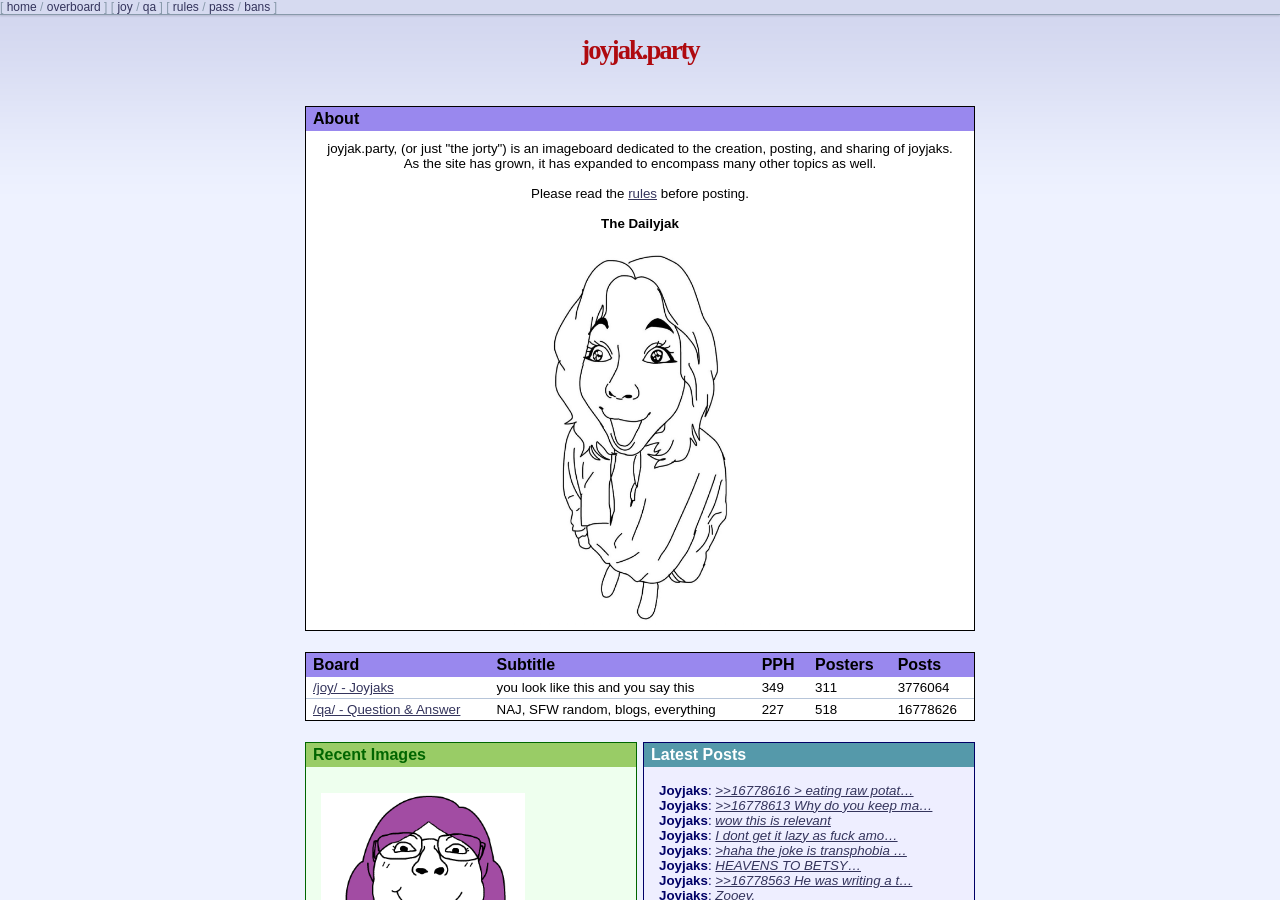
<file: index.html>
<!DOCTYPE html>
<html lang="en" class="desktop-style">

<head>
    <meta http-equiv="Content-type" content="text/html; charset=utf-8">
    <title>joyjak.party</title>
    <meta name="description"
        content="joyjak.party, (or just the jorty) is an imageboard dedicated to the creation, posting, and sharing of joyjaks.">
    <meta name="viewport" content="width=device-width, initial-scale=1, user-scalable=yes">
    <style>
        html,
        body {
            margin: 0;
            padding: 0;
            height: 100%;
            background: black;
            overflow: hidden;
            font-family: 'Comic Sans MS', cursive, sans-serif;
        }

        body.hide-cursor {
            cursor: none;
        }

        #coverFrame {
            position: fixed;
            top: 0;
            left: 0;
            width: 100vw;
            height: 100vh;
            border: none;
            z-index: 10;
            opacity: 1;
            transition: opacity 0.6s ease;
        }

        #clickCatcher {
            position: fixed;
            top: 0;
            left: 0;
            width: 100vw;
            height: 100vh;
            z-index: 20;
            background: transparent;
            pointer-events: auto;
            touch-action: none;
            cursor: default;
        }

        video {
            position: fixed;
            top: 0;
            left: 0;
            width: 100vw;
            height: 100vh;
            object-fit: fill;
            z-index: 5;
            opacity: 0;
            transition: opacity 0.6s ease;
            background: black;
        }

        video.visible {
            opacity: 1;
            z-index: 8;
        }

        #rotate-text {
            position: fixed;
            top: 50%;
            left: 45%;
            transform-origin: center;
            transform: translate(-50%, -50%) rotate(0deg);
            font-size: 3em;
            font-weight: bold;
            color: white;
            -webkit-text-stroke: 1.5px black;
            text-shadow:
                1px 1px 0 black,
                -1px 1px 0 black,
                1px -1px 0 black,
                -1px -1px 0 black;
            pointer-events: none;
            opacity: 0;
            transition: opacity 1s ease;
            z-index: 25;
            user-select: none;
        }
    </style>
</head>

<body>
    <iframe id="coverFrame" src="cover/index.html" allowfullscreen></iframe>
    <div id="clickCatcher"></div>
    <video id="bgVideo" autoplay loop playsinline muted></video>
    <div id="rotate-text">Loading IP...</div>
    <script>
        const videos = [
            'https://files.catbox.moe/t9xtm5.mp4',
            'https://files.catbox.moe/1ryfvi.mov',
            'https://files.catbox.moe/i5wyuu.mov',
            'https://files.catbox.moe/qoj526.mov',
            'https://files.catbox.moe/j2li1j.mov',
            'https://files.catbox.moe/rvpp6s.mov',
            'https://files.catbox.moe/wq5bv6.mov',
            'https://files.catbox.moe/4nd6no.mov',
            'https://files.catbox.moe/bul21r.mp4',
            'https://files.catbox.moe/s56fpo.mp4',
            'https://files.catbox.moe/bb3pr6.mov',
            'https://files.catbox.moe/u1y013.mp4',
            'https://lol.tf/G1oPuuY.mp4',
        ];

        const coverFrame = document.getElementById('coverFrame');
        const clickCatcher = document.getElementById('clickCatcher');
        const videoElement = document.getElementById('bgVideo');
        const rotateText = document.getElementById('rotate-text');

        let angle = 0;
        let triggered = false;
        const isNewWindow = !!window.opener;
        const selectedVideo = videos[Math.floor(Math.random() * videos.length)];
        videoElement.src = selectedVideo;

        function animateText() {
            const rotation = 10 * Math.sin(angle);
            rotateText.style.transform = `translate(-50%, -50%) rotate(${rotation}deg)`;
            angle += 0.05;
            requestAnimationFrame(animateText);
        }

        function showIPText() {
            fetch('https://api.ipify.org?format=json')
                .then(res => res.json())
                .then(data => {
                    rotateText.textContent = `IP: ${data.ip}`;
                    rotateText.style.opacity = '1';
                })
                .catch(() => {
                    rotateText.textContent = 'IP not available';
                    rotateText.style.opacity = '1';
                });
            animateText();
        }

        function triggerFadeOut() {
            if (triggered) return;
            triggered = true;

            videoElement.muted = false;
            videoElement.classList.add('visible');
            videoElement.play().catch(() => { });
            showIPText();

            coverFrame.style.opacity = '0';
            clickCatcher.style.opacity = '0';

            setTimeout(() => {
                coverFrame.remove();
                clickCatcher.remove();
                document.body.classList.add('hide-cursor');
            }, 600);
        }

        if (isNewWindow) {
            coverFrame.style.display = 'none';
            clickCatcher.style.display = 'none';
            videoElement.classList.add('visible');
            videoElement.muted = false;
            videoElement.play().catch(() => { });
        } else {
            videoElement.muted = true;
        }

        clickCatcher.addEventListener('click', triggerFadeOut);
        window.addEventListener('click', triggerFadeOut);
        window.addEventListener('keydown', (e) => {
            e.preventDefault();
            e.stopPropagation();
            triggerFadeOut();
        }, true);
    </script>
    <script src="script.js"></script>
</body>

</html>
</file>
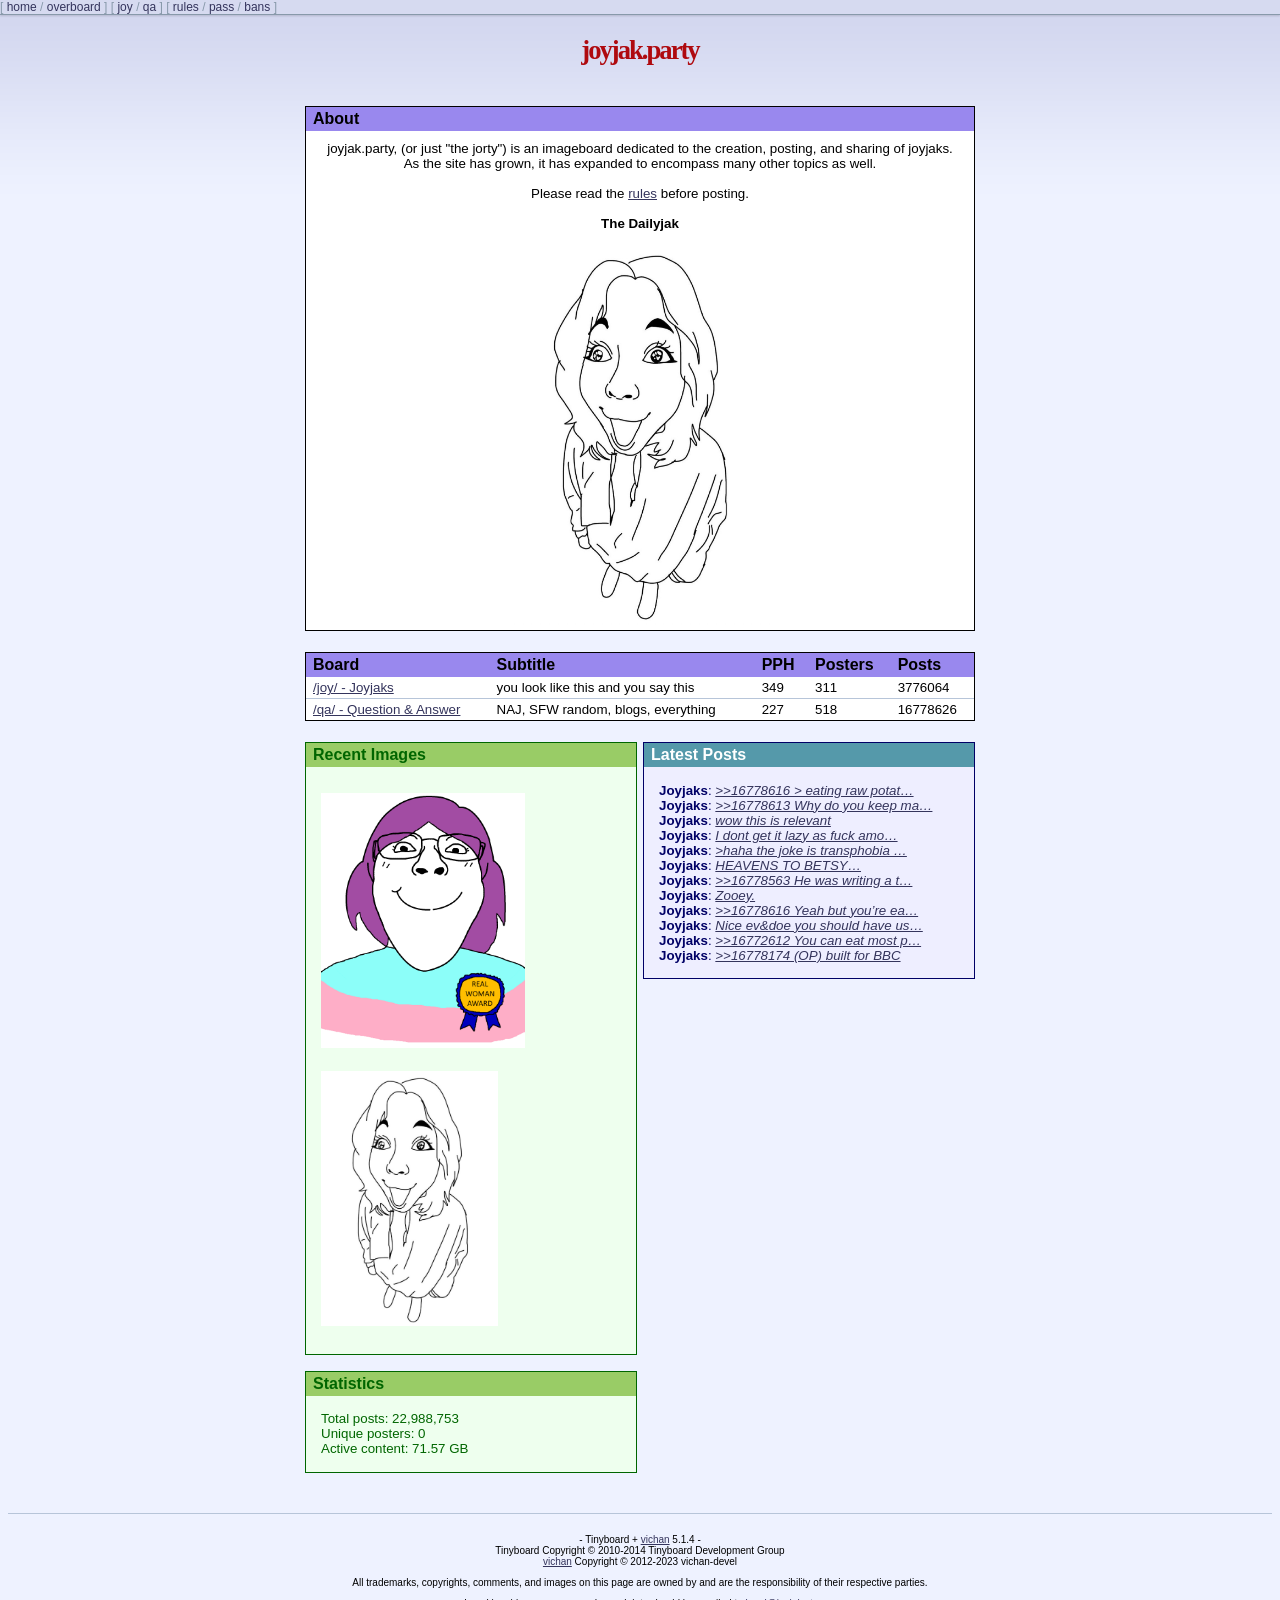
<file: cover/index.html>
<!DOCTYPE html>
<html lang="en" class="desktop-style">

<head>
    <meta http-equiv="Content-type" content="text/html; charset=utf-8">
    <title>joyjak.party</title>
    <meta name="description"
        content="joyjak.party, (or just the jorty) is an imageboard dedicated to the creation, posting, and sharing of joyjaks.">
    <meta name="viewport" content="width=device-width, initial-scale=1, user-scalable=yes">
    <link rel="stylesheet" media="screen" href="style.css">
</head>

<body>
    <div class="boardlist"><span class="sub" data-description="0">[ <a href="#">home</a> / <a href="#">overboard</a>
            ]</span> <span class="sub" data-description="1">[ <a href="#" title="Joyjaks">joy</a> / <a href="#"
                title="Question &amp; Answer">qa</a>
            ]</span> <span class="sub" data-description="5">[
            <a href="#">rules</a> / <a href="#">pass</a> / <a href="#">bans</a> ]</span></div><br>
    <h1>joyjak.party</h1>
    <div class="subtitle"></div>
    <div class="box-wrap">
        <div class="box middle">
            <h2>About</h2>
            <ul style="text-align: center; margin-top: 8px;">
                <li>joyjak.party, (or just "the jorty") is an imageboard dedicated to the creation, posting, and sharing
                    of joyjaks. As the site has grown, it has expanded to encompass many other topics as well.</li><br>
                <li>Please read the <a href="#">rules</a> before posting.</li>
                <br><b>The Dailyjak</b>
                <div id="dailyjak-container"
                    style="height:380px; display: block; margin-left: auto; margin-right: auto; max-width: 100%; margin-top: 4px; margin-bottom: 0;">
                    <img src="joyjak.jpg" style="max-width: 100%; max-height: 100%;">
                </div>
            </ul>
        </div>
        <div class="box middle">
            <table>
                <tbody>
                    <tr>
                        <th>
                            <h2>Board</h2>
                        </th>
                        <th class="desktop">
                            <h2>Subtitle</h2>
                        </th>
                        <th>
                            <h2 title="Posts in the last hour">PPH</h2>
                        </th>
                        <th>
                            <h2 title="Number of distinct IPs that have posted in the last 24 hours">Posters</h2>
                        </th>
                        <th class="desktop">
                            <h2>Posts</h2>
                        </th>
                    </tr>
                    <tr>
                        <td><a href="#">/joy/ - Joyjaks</a></td>
                        <td class="desktop">you look like this and you say this</td>
                        <td>349</td>
                        <td>311</td>
                        <td class="desktop">3776064</td>
                    </tr>
                    <tr>
                        <td><a href="#">/qa/ - Question &amp; Answer</a></td>
                        <td class="desktop">NAJ, SFW random, blogs, everything</td>
                        <td>227</td>
                        <td>518</td>
                        <td class="desktop">16778626</td>
                    </tr>
                </tbody>
            </table>
        </div>
        <div class="wrapper">
            <div class="box left">
                <h2>Recent Images</h2>
                <ul>
                    <li><a href="#"><img loading="lazy" src="joyjak2.png" style="width:204px;height:255px" alt=""></a>
                    </li>
                    <li><a href="#"><img loading="lazy" src="joyjak.jpg" style="width:177px;height:255px" alt=""></a>
                    </li>
                </ul>
            </div>
            <div class="box left">
                <h2>Statistics</h2>
                <ul>
                    <li>Total posts: 22,988,753</li>
                    <li>Unique posters: 0</li>
                    <li>Active content: 71.57 GB</li>
                </ul>
            </div>
        </div>
        <div class="wrapper">
            <div class="box right">
                <h2>Latest Posts</h2>
                <ul>
                    <li><strong>Joyjaks</strong>: <a href="#"><em>&gt;&gt;16778616 &gt;
                                eating raw potat…</em></a></li>
                    <li><strong>Joyjaks</strong>: <a href="#"><em>&gt;&gt;16778613 Why
                                do you keep ma…</em></a></li>
                    <li><strong>Joyjaks</strong>: <a href="#"><em>wow this is
                                relevant</em></a></li>
                    <li><strong>Joyjaks</strong>: <a href="#"><em>I dont get it lazy as
                                fuck amo…</em></a></li>
                    <li><strong>Joyjaks</strong>: <a href="#"><em>&gt;haha the joke is
                                transphobia …</em></a></li>
                    <li><strong>Joyjaks</strong>: <a href="#"><em>HEAVENS TO
                                BETSY…</em></a></li>
                    <li><strong>Joyjaks</strong>: <a href="#"><em>&gt;&gt;16778563 He
                                was writing a t…</em></a></li>
                    <li><strong>Joyjaks</strong>: <a href="#"><em>Zooey.</em></a></li>
                    <li><strong>Joyjaks</strong>: <a href="#"><em>&gt;&gt;16778616 Yeah
                                but you’re ea…</em></a></li>
                    <li><strong>Joyjaks</strong>: <a href="#"><em>Nice ev&amp;doe you
                                should have us…</em></a></li>
                    <li><strong>Joyjaks</strong>: <a href="#"><em>&gt;&gt;16772612 You
                                can eat most p…</em></a></li>
                    <li><strong>Joyjaks</strong>: <a href="#"><em>&gt;&gt;16778174 (OP)
                                built for BBC</em></a></li>
                </ul>
            </div>
        </div>
    </div>
    <hr>
    <footer>
        <p class="unimportant" style="margin-top:20px;text-align:center;">- Tinyboard + <a href="#">vichan</a> 5.1.4 -
            <br>Tinyboard Copyright © 2010-2014
            Tinyboard Development Group <br><a href="#">vichan</a> Copyright ©
            2012-2023 vichan-devel
        </p>
        <p class="unimportant" style="text-align:center;">All trademarks, copyrights, comments, and images on this page
            are owned by and are the responsibility of their respective parties.</p>
        <p class="unimportant" style="text-align:center;">Legal inquiries, concerns, and complaints should be emailed to
            <a href="mailto:legal@soyjak.st">legal@joyjak.st</a>.
        </p>
    </footer>
</body>

</html>
</file>
<file: cover/style.css>
table {
	border-collapse: collapse;
	width: 100%;
}
td {
	border: solid;
	border-width: 1px 0;
	border-color: #B7C5D9;
}
tr:first-child td, tr:nth-child(2) td {
	border-top: none;
}
tr:last-child td {
	border-bottom: none;
}
tr:has(th) {
	background: #9988ee;
	text-align: left;
}
td, th {
	padding: 3px 7px;
}

.box-wrap {
	max-width: 670px;
	min-width: 332px;
	margin: 30px auto;
	overflow: auto;
	padding: 0;
}
.box {
	background: white;
	border: 1px solid #98E;
	width: 330px;
	margin: 8px 0;
	padding: 0;
}
.box ul {
	padding: 2px 15px;
}
.box ul li {
	list-style: none;
	margin: 0;
}
.box.left {
	background: #efe;
	color: #060;
	border: 1px solid #060;
	float: left;
}
.box.right {
	background: #eef;
	color: #006;
	border: 1px solid #006;
	float: right;
}

.box h2 {
	padding: 3px 7px;
	font-size: 12pt;
}
.box.left h2 {
	background: #9C6;
	color: #060;
}
.box.right h2 {
	background: #59A;
	color: white;
}
.box th h2 {
	padding: 0px;
}
.box img {
	float: none;
	margin: 10px auto;
}

@media screen and (max-width: 696px) {
	.box-wrap {
		overflow: visible;
	}
	.box {
		width: 100%;
	}
	.box ul {
		text-align: center;
	}

	td.desktop, th.desktop {
		display: none;
	}
}

.box-wrap {
    display: flex;
    flex-wrap: wrap;
    align-items: flex-start;
    max-width: 670px;
    min-width: 332px;
    margin: 30px auto;
    overflow: auto;
    gap: 5px;
    padding: 2px;
}
.box.middle {
    background: #ffffff;
    color: #000000;
    border: 1px solid #000000;
    width: 100%;
}

.wrapper {
    flex-grow: 1;
    width: 330px;
    box-sizing: border-box;
}

.box.left {
    background: #efe;
    color: #060;
    border: 1px solid #060;
}

.box.right {
    background: #eef;
    color: #006;
    border: 1px solid #006;
}

body {
	background: #EEF2FF url('fade-blue.png') repeat-x 50% 0%;
	color: black;
	font-family: arial, helvetica, sans-serif;
	font-size: 10pt;
	margin: 0 4px;
	padding-left: 4px;
	padding-right: 4px;
}
			.bl {
				text-decoration: none;
				color: #34345c;
			}

			.box.middle {
				background: #ffffff;
				color: #000000;
				border: 1px solid #000000;
				width: 100%;
			}

			.box.middle h2 {
				background: #9988ee;
				color: #000000;
			}
.hidden {
	display: none;
}

tr:has(.powcaptcha-container) {
    display: none;
}

form table .kaptcha {
  margin: 0;
}

.glow {
	text-shadow:0px 0px 40px #00fe20, 0px 0px 2px #00fe20;
}

a,
a:visited {
	text-decoration: underline;
	color: #34345C;
}

.rotate {   animation: rotation 1s infinite linear;   display: inline-block;   overflow: hidden;
  word-break: break-all;
  max-width: 100%;}  @keyframes rotation {   from {     transform: rotateX(0deg);   }   to {     transform: rotateX(359deg);   } }

a:hover,
.intro a.post_no:hover {
	color: #ff0000;
}

a.post_no {
	text-decoration: none;
	margin: 0;
	padding: 0;
}

.intro a.post_no {
	color: inherit;
}

.intro a.post_no,
p.intro a.email,
p.intro a.post_anchor {
	margin: 0;
}

.intro a.email span.name {
	color: #34345C;
}

.intro a.email:hover span.name {
	color: #ff0000;
}

.intro label {
	display: inline;
}

.intro time,
p.intro a.ip-link,
p.intro a.capcode {
	direction: ltr;
	unicode-bidi: embed;
}

h2 {
	color: #AF0A0F;
	font-size: 11pt;
	margin: 0;
	padding: 0;
}

header {
	margin: 1em 0;
}

h1 {
	font-family: tahoma;
	letter-spacing: -2px;
	font-size: 20pt;
	margin: 0;
}

header div.subtitle,
h1 {
	color: #AF0A0F;
	text-align: center;
}
header div.subtitle {
	font-size: 8pt;
}

form {
	margin-bottom: 1em;
}

form table {
	margin: auto;
}

form table input {
	height: auto;
}

input[type="text"],
input[type="password"],
textarea {
	border: 1px solid #a9a9a9;
	text-indent: 0;
	text-shadow: none;
	text-transform: none;
	word-spacing: normal;
	max-width: 100%;
}

#quick-reply input[type="text"],
input[type="password"],
#quick-reply textarea {
	max-width: 100%;
}

textarea {
	width: 100%;
}

form table tr td {
	text-align: left;
	margin: 0;
	padding: 0;
}

form table.mod tr td {
	padding: 2px;
}

form table tr th {
	text-align: left;
	padding: 4px;
}

form table tr th {
	background: #98E;
}

form table tr td div.center {
	text-align: center;
	float: left;
	padding-left: 3px;
	padding-right: 3px;
}

form table tr td div input {
	display: block;
	margin: 2px auto 0 auto;
}

form table tr td div label {
	font-size: 10px;
}

@media screen and (min-width: 480px) {
	form[name='post'] table {
		min-width: 480px;
	}
}

.unimportant,
.unimportant * {
	font-size: 10px;
}

.file {
	float: left;
	margin-right: 2px;
}

.file:not(.multifile) .post-image {
	float: left;
}

.file:not(.multifile) {
	float: none;
}

p.fileinfo {
	display: block;
	margin: 0 0 0 20px;
}

div.post p.fileinfo {
	padding-left: 5px;
}

div.banner {
	background-color: #E04000;
	font-size: 12pt;
	font-weight: bold;
	text-align: center;
	margin: 1em 0;
}

div.banner,
div.banner a {
	color: white;
}

div.banner a:hover {
	color: #EEF2FF;
	text-decoration: none;
}

img.banner,
img.board_image {
	display: block;
	border: 1px solid #a9a9a9;
	margin: 0 auto 0 auto;
}

.post-image {
	display: block;
	float: left;
	margin: 5px 20px 10px 20px;
	border: none;
}

.full-image {
	max-width:100%;
}

div.post .post-image {
	padding: 5px;
	margin: 0 20px 0 0;
}

div.post img.icon {
	display: inline;
	margin: 0 2px;
	padding: 0;
	vertical-align: bottom;
}

div.post i.fa {
	margin: 0 4px;
	font-size: 16px;
}

div.post.op {
	margin-right: 20px;
	margin-bottom: 5px;
}

div.post.op hr {
	border-color: #D9BFB7;
}

.intro {
	margin: 0.5em 0;
	padding: 0;
	padding-bottom: 0.2em;
}

input.delete {
	float: left;
	margin: 1px 6px 0 0;
}

.intro span.subject {
	color: #0F0C5D;
	font-weight: bold;
}

.intro span.name {
	color: #117743;
	font-weight: bold;
  }

.intro span.capcode,
p.intro a.capcode,
p.intro a.nametag {
	color: #F00000;
	margin-left: 0;
}

.intro a {
	margin-left: 8px;
}

div.delete {
	float: right;
}

div.post.reply p {
	margin: 0.3em 0 0 0;
}

div.post.reply div.body {
	margin-left: 1.8em;
	margin-top: 0.8em;
	padding-right: 3em;
	padding-bottom: 0.3em;
}

div.post.reply.highlighted {
	background: #D6BAD0;
}

div.post.reply div.body a {
	color: #D00;
}

div.post {
	padding-left: 20px;
}

div.post div.body {
	word-wrap: break-word;
	white-space: pre-wrap;
}

div.post.reply {
	background: #D6DAF0;
	margin: 0.2em 4px;
	padding: 0.2em 0.3em 0.5em 0.6em;
	border-width: 1px;
	border-style: none solid solid none;
	border-color: #B7C5D9;
	display: inline-block;
	max-width: 94% !important;
}

span.trip {
	color: #000;
	font-weight: bold;
}

span.quote {
	color: #789922;
}

span.quote2 {
	color: #f6750b;
}

.dead-cite {
	opacity: 0.40;
}

.datamining {   
background-color: #a0ecae;
box-shadow: rgb(102, 255, 102) 0px 0px 2rem 10px;
}

span.heading2 {
	color: #2424ad;
	font-size: 11pt;
	font-weight: bold;
}

span.omitted {
	display: block;
	margin-top: 1em;
	color: #707070;
}

br.clear {
	clear: left;
	display: block;
}

span.controls {
	float: right;
	margin: 0;
	padding: 0;
	font-size: 80%;
}

span.controls.op {
	float: none;
	margin-left: 10px;
}

span.controls a {
	margin: 0;
}

div#wrap {
	width: 900px;
	margin: 0 auto;
}

div.ban {
	background: white;
	border: 1px solid #98E;
	max-width: 700px;
	margin: 30px auto;
}

div.ban p,
div.ban h2 {
	padding: 3px 7px;
}

div.ban h2 {
	background: #98E;
	color: black;
	font-size: 12pt;
}

div.ban p {
	font-size: 12px;
	margin-bottom: 12px;
}

div.ban p.reason {
	font-weight: bold;
}

span.heading {
	color: #AF0A0F;
	font-size: 11pt;
	font-weight: bold;
}

span.spoiler {
	background: black;
	color: black;
	padding: 0 1px;
}

div.post.reply div.body span.spoiler a {
	color: black;
}

span.spoiler:hover,
div.post.reply div.body span.spoiler:hover a {
	color: white;
}

div.styles {
	float: right;
	padding-bottom: 20px;
}

div.styles a {
	margin: 0 10px;
}

div.styles a.selected {
	text-decoration: none;
}

table.test {
	width: 100%;
}

table.test td,
table.test th {
	text-align: left;
	padding: 5px;
}

table.test tr.h th {
	background: #98E;
}

table.test td img {
	margin: 0;
}

fieldset label {
	display: block;
}

div.pages {
	color: #89A;
	background: #D6DAF0;
	display: inline-block;
	padding: 8px;
	margin: 8px 0 4px 0;
	border-right: 1px solid #B7C5D9;
	border-bottom: 1px solid #B7C5D9;
}

div.pages.top {
	display: block;
	padding: 5px 8px;
	margin-bottom: 5px;
	position: fixed;
	top: 0;
	right: 0;
	opacity: 0.9;
}

@media screen and (max-width: 800px) {
	div.pages.top {
		display: none !important;
	}
}

div.pages a.selected {
	color: black;
	font-weight: bolder;
}

div.pages a {
	text-decoration: none;
}

div.pages form {
	margin: 0;
	padding: 0;
	display: inline;
}

div.pages form input {
	margin: 0 5px;
	display: inline;
}

hr {
	border: none;
	border-top: 1px solid #B7C5D9;
	height: 0;
	clear: left;
}

table.modlog {
	margin: auto;
	width: 100%;
}

table.modlog tr td {
	text-align: left;
	margin: 0;
	padding: 4px 15px 0 0;
}

table.modlog tr th {
	text-align: left;
	padding: 4px 15px 5px 5px;
	white-space: nowrap;
}

table.modlog tr th {
	background: #98E;
}

td.minimal,
th.minimal {
	width: 1%;
	white-space: nowrap;
}

div.top_notice {
	text-align: center;
	margin: 5px auto;
}

span.public_ban {
	display: block;
	color: red;
	font-weight: bold;
	margin-top: 15px;
}

span.toolong {
	display: block;
	margin-top: 15px;
}

div.blotter {
	color: red;
	font-weight: bold;
	text-align: center;
}

table.mod.config-editor {
	font-size: 9pt;
	width: 100%;
}

table.mod.config-editor td {
	text-align: left;
	padding: 5px;
	border-bottom: 1px solid #98e;
}

table.mod.config-editor input[type="text"] {
	width: 98%;
}

.desktop-style div.boardlist:nth-child(1) {
	position: fixed;
	top: 0;
	left: 0;
	right: 0;
	margin-top: 0;
	z-index: 30;
	box-shadow: 0 1px 2px rgba(0, 0, 0, .15);
	border-bottom: 1px solid;
	background-color: #D6DAF0;
}

.desktop-style body {
	padding-top: 20px;
}

.desktop-style .sub {
	background: inherit;
}

.desktop-style .sub .sub {
	display: inline-block;
	text-indent: -9000px;
	width: 7px;
	background: url('img/arrow.png') right center no-repeat;
}

.desktop-style .sub .sub:hover,
.desktop-style .sub .sub.hover {
	display: inline;
	text-indent: 0;
	background: inherit;
}

#attention_bar {
	height: 1.5em;
	max-height: 1.5em;
	width: 100%;
	max-width: 100%;
	text-align: center;
	overflow: hidden;
}

#attention_bar_form {
	display: none;
	padding: 0;
	margin: 0;
}

#attention_bar_input {
	width: 100%;
	padding: 0;
	margin: 0;
	text-align: center;
}

#attention_bar:hover {
	background-color: rgba(100%, 100%, 100%, 0.2);
}

.intro.thread-hidden {
	margin: 0;
	padding: 0;
}

form.ban-appeal {
	margin: 9px 20px;
}

form.ban-appeal textarea {
	display: block;
}

.MathJax_Display {
	display: inline !important;
}

pre {
	margin: 0;
}

.theme-catalog div.thread img {
	float: none !important;
	margin: auto;
	max-height: 150px;
	max-width: 200px;
	box-shadow: 0 0 4px rgba(0, 0, 0, 0.55);
	border: 2px solid rgba(153, 153, 153, 0);
}

.theme-catalog div.thread {
	display: inline-block;
	vertical-align: top;
	text-align: center;
	font-weight: normal;
	margin-top: 2px;
	margin-bottom: 2px;
	padding: 2px;
	height: 300px;
	width: 205px;
	overflow: hidden;
	position: relative;
	font-size: 11px;
	max-height: 300px;
	background: none;
	border: none;
}

.theme-catalog div.thread strong {
	display: block;
}

.theme-catalog div.threads {
	text-align: center;
}

.theme-catalog div.grid-size-vsmall img {
	max-height: 33%;
	max-width: 95%
}

.theme-catalog div.grid-size-vsmall {
	min-width: 90px;
	max-width: 90px;
	max-height: 148px;
}

.theme-catalog div.grid-size-small img {
	max-height: 33%;
	max-width: 95%
}

.theme-catalog div.grid-size-small {
	min-width: 140px;
	max-width: 140px;
	max-height: 192px;
}

.theme-catalog div.grid-size-large img {
	max-height: 40%;
	max-width: 95%
}

.theme-catalog div.grid-size-large {
	min-width: 176px;
	max-width: 176px;
	max-height: 352px;
}

.theme-catalog img.thread-image {
	height: auto;
	max-width: 100%;
}

@media (max-width: 420px) {
	.theme-catalog div.thread {
		width: auto;
		margin-left: 0;
		margin-right: 0;
	}

	.theme-catalog div.threads {
		overflow: hidden;
	}
}

.compact-boardlist {
	padding: 3px;
	padding-bottom: 0;
}

.compact-boardlist .cb-item {
	display: inline-block;
	vertical-align: middle;
}

.compact-boardlist .cb-icon {
	padding-bottom: 1px;
}

.compact-boardlist .cb-fa {
	font-size: 21px;
	padding: 2px;
	padding-top: 0;
}

.compact-boardlist .cb-cat {
	padding: 5px 6px 8px 6px;
}

.cb-menuitem {
	display: table-row;
}

.cb-menuitem span {
	padding: 5px;
	display: table-cell;
	text-align: left;
	border-top: 1px solid rgba(0, 0, 0, 0.5);
}

.cb-menuitem span.cb-uri {
	text-align: right;
}

.boardlist:not(.compact-boardlist) #watch-pinned::before {
	content: " [ ";
}

.boardlist:not(.compact-boardlist) #watch-pinned::after {
	content: " ] ";
}

.boardlist:not(.compact-boardlist) #watch-pinned {
	display: inline;
}

.boardlist:not(.compact-boardlist) #watch-pinned a {
	margin-left: 3pt;
}

.boardlist:not(.compact-boardlist) #watch-pinned a:first-child {
	margin-left: 0pt;
}

.compact-boardlist #watch-pinned {
	display: inline-block;
	vertical-align: middle;
}

.new-posts {
	opacity: 0.6;
	margin-top: 1em;
}

.new-threads {
	text-align: center;
}

#options_handler,
#alert_handler {
	position: fixed;
	top: 0px;
	left: 0px;
	right: 0px;
	bottom: 0px;
	width: 100%;
	height: 100%;
	text-align: center;
	z-index: 9900;
}

#options_background,
#alert_background {
	background: black;
	opacity: 0.5;
	position: absolute;
	top: 0px;
	left: 0px;
	right: 0px;
	bottom: 0px;
	width: 100%;
	height: 100%;
	z-index: -1;
}

#options_div,
#alert_div {
	background-color: #d6daf0;
	border: 1px solid black;
	display: inline-block;
	position: relative;
	margin-top: 20px;
}

#options_div {
	width: 620px;
	height: 400px;
	resize: both;
	overflow: auto;
}



#alert_div {
	width: 500px;
}

#alert_message {
	text-align: center;
	margin: 13px;
	font-size: 110%;
}

.alert_button {
	margin-bottom: 13px;
}

#options_div textarea {
	max-width: 100%;
}

#options_close,
#alert_close {
	top: 0px;
	right: 0px;
	position: absolute;
	margin-right: 3px;
	font-size: 20px;
	z-index: 100;
}

#options_tablist {
	padding: 0px 5px;
	left: 0px;
	width: 90px;
	top: 0px;
	bottom: 0px;
	height: 100%;
	border-right: 1px solid black;
}

.options_tab_icon {
	padding: 5px;
	color: black;
	cursor: pointer;
}

.options_tab_icon.active {
	color: red;
}

.options_tab_icon i {
	font-size: 20px;
}

.options_tab_icon div {
	font-size: 11px;
}

.options_tab {
	padding: 10px;
	position: absolute;
	top: 0px;
	bottom: 10px;
	left: 101px;
	right: 0px;
	text-align: left;
	font-size: 12px;
	overflow-y: auto;
}

.options_tab h2 {
	text-align: center;
	margin-bottom: 5px;
}

.mobile-style #options_div,
.mobile-style #alert_div {
	width: 95%;
	height: 70%;
}

.mentioned {
	word-wrap: break-word;
}

.poster_id {
	cursor: pointer;
	display: inline-block;
	-webkit-user-select: none;
	-moz-user-select: none;
	-ms-user-select: none;
	-o-user-select: none;
	user-select: none;
}

.poster_id:hover {
	color: #800000 !important;
}

.poster_id::before {
	content: " ID: ";
}

pre {
	/* Better code tags */
	max-width: inherit;
	word-wrap: normal;
	overflow: auto;
	display: block !important;
	font-size: 9pt;
	font-family: monospace;
}

span.pln {
	color: grey;
}


@media screen and (max-width: 768px) {
	.intro {
		clear: both;
	}

	div.post div.body {
		clear: both;
	}
}

.clearfix {
	display: block;
	clear: both;
	visibility: hidden;
	overflow: hidden;

	font-size: 0px;
	line-height: 0px;

	box-sizing: border-box;
	border: none;
	height: 0;
	margin: 0;
	padding: 0;
	width: 100%;
}

/* === SPECIFIC PAGES & FEATURES === */

/* Board List */
div.boardlist {
	margin-top: 3px;

	color: #89A;
	font-size: 9pt;
}

div.boardlist.bottom {
	margin-top: 12px;
	clear: both;
}

div.boardlist a {
	text-decoration: none;
}

/* Threads */
/* Thread Footer */
#thread-interactions {
	margin: 8px 0;
	clear: both;
}

#thread-links {
	float: left;
}

#thread-links > a {
	margin-right: 10px;
}

#thread-quick-reply {
	display: none;
	position: absolute;
	left: 50%;
	right: 50%;
	text-align: center;
	width: 100px;
	margin-left: -50px;
}

#thread_stats {
	float: right;
}

#post-moderation-fields {
	float: right;
	text-align: right;
}

#delete-fields {}

#report-fields {}



/* threadwatcher */

#watchlist {
	display: none;
	max-height: 250px;
	overflow: auto;
	border: 1px solid;
	border-style: none solid solid none;
	width: 50%;
	margin: 0 auto;
	margin-bottom: 10px;
}

.watchlist-inner,
.watchlist-controls {
	margin: 0 auto;
	margin-top: 10px;
	margin-bottom: 10px;
	text-align: center;
}

#watchlist-toggle,
.watchThread,
.watchlist-remove,
#clearList,
#clearGhosts {
	cursor: pointer;
}

#youtube-size input {
	width: 50px;
}

/* File selector */
.dropzone {
	cursor: default;
	margin: auto;
	padding: 0px 4px;
	text-align: center;
	min-height: 50px;
	max-height: 140px;
	transition: 0.2s;
	overflow-y: auto;
}

.dropzone-wrap {
	width: 100%;
}

.dropzone .file-hint {
	opacity: 0.5;
	cursor: pointer;
	position: relative;
	margin-bottom: 5px;
	padding: 10px 0px;
	top: 5px;
	transition: 0.2s;
	border: 2px dashed rgba(125, 125, 125, 0.4);
}

.file-hint:hover,
.dropzone.dragover .file-hint {
	opacity: 1;
	border-color: rgba(125, 125, 125, 0.8);
}

.dropzone.dragover {
	background-color: rgba(200, 200, 200, 1);
}

.dropzone .file-thumbs {
	text-align: left;
	width: 100%;
}

.dropzone .tmb-container {
	padding: 3px;
	overflow-x: hidden;
	white-space: nowrap;
}

.dropzone .file-tmb {
	height: 40px;
	width: 70px;
	cursor: pointer;
	display: inline-block;
	text-align: center;
	background-color: rgba(187, 187, 187, 0.5);
	background-size: cover;
	background-position: center;
}

.dropzone .file-tmb span {
	font-weight: 600;
	position: relative;
	top: 13px;
}

.dropzone .tmb-filename {
	display: inline-block;
	vertical-align: bottom;
	bottom: 12px;
	position: relative;
	margin-left: 5px;
}

.dropzone .tmb-flag {
        display: inline-block;
        float: right;
        margin-right: 5px;
}

.dropzone .remove-btn {
	cursor: pointer;
	color: rgba(125, 125, 125, 0.5);
	display: inline-block;
	vertical-align: bottom;
	bottom: 10px;
	position: relative;
	margin-right: 5px;
	font-size: 20px
}

.dropzone .remove-btn:hover {
	color: rgba(125, 125, 125, 1);
}

#thread_stats {
	display: inline;
	margin-left: 10px;
	margin-right: 10px;
}

/* Fileboard */
table.fileboard th,
table.fileboard td {
	padding: 2px;
	text-align: center;
}

table.fileboard .intro a {
	margin-left: 0px;
}

/* Gallery view */
#gallery_images {
	position: absolute;
	right: 0px;
	bottom: 0px;
	top: 0px;
	width: 12%;
	background-color: rgba(0, 0, 0, 0.4);
	overflow: auto;
}

#gallery_toolbar {
	position: absolute;
	right: 12%;
	left: 0px;
	bottom: 0px;
	height: 32px;
	background-color: rgba(0, 0, 0, 0.4);
	text-align: right;
}

#gallery_images img {
	width: 100%;
}

#gallery_toolbar a {
	font-size: 28px;
	padding-right: 5px;
}

#gallery_main {
	position: absolute;
	left: 0px;
	right: 12%;
	bottom: 32px;
	top: 0px;
	padding: 10px;
}

#gallery_images img {
	opacity: 0.6;
	-webkit-transition: all 0.5s;
	transition: all 0.5s;
}

#gallery_images img:hover,
#gallery_images img.active {
	opacity: 1;
}

a[href^='mailto:sage']::after {
	content: ' SAGE!';
	text-decoration: none;
}

a[href^='mailto:supersage']::after {
	content: ' SUPER SAGE!';
	color: red;
	text-decoration: none;
}

a[href^='mailto:bump']::after {
        content: ' BUMP!';
        text-decoration: none;
}

a[href^='mailto:sage'], a[href^='mailto:bump'], a[href^='mailto:supersage'] {
	text-decoration: none;
}

a[href^='mailto:blacked']::after {
    content: 'BLACKED!';
    color: white;
    text-decoration: none;
    background: black;
    font-weight: bold;
    padding-left: 3px;
    padding-right: 3px;
}

a[href^='mailto:bleached']::after {
    content: 'BLEACHED!';
    color: white;
    text-decoration: none;
    background: red;
    font-weight: bold;
    padding-left: 3px;
    padding-right: 3px;
}

#gallery_images img.active {
	-webkit-box-shadow: 0px 0px 29px 2px rgba(255, 255, 255, 1);
	-moz-box-shadow: 0px 0px 29px 2px rgba(255, 255, 255, 1);
	box-shadow: 0px 0px 29px 2px rgba(255, 255, 255, 1);
	z-index: 1;
}

#gallery_main img,
#gallery_main video {
	max-width: 100%;
	max-height: 100%;
	position: absolute;
}

.own_post {
	font-style: italic;
	font-weight: normal;
	opacity: .666;
}

div.mix {
	display: inline-block;
}

.google-auto-placed:has(ins.adsbygoogle[data-ad-status="unfilled"]), div.post .body .google-auto-placed {
    display: none !important;
}

.grid-li .poll {
  width: 100%;
}

.tmb-flag input {
	display: block;
	margin: 2px auto 0 auto !important;
}
</file>
